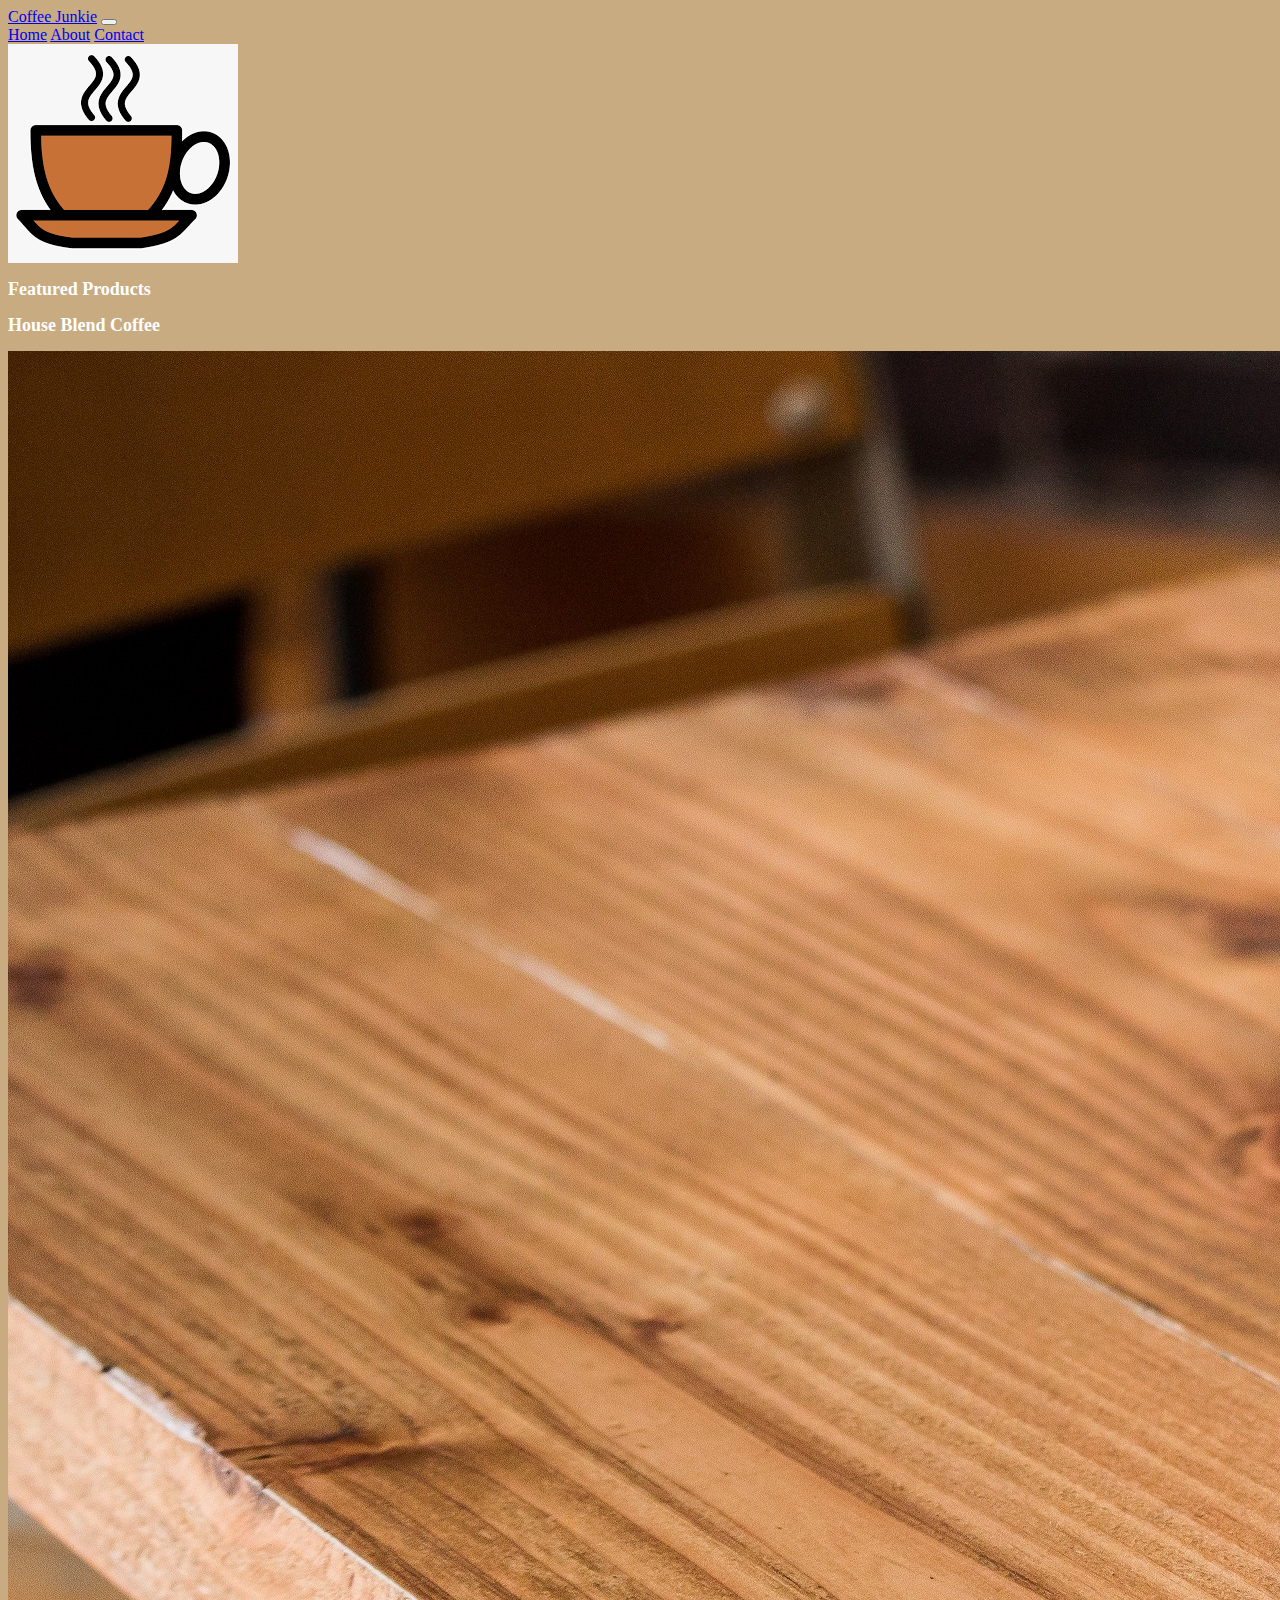
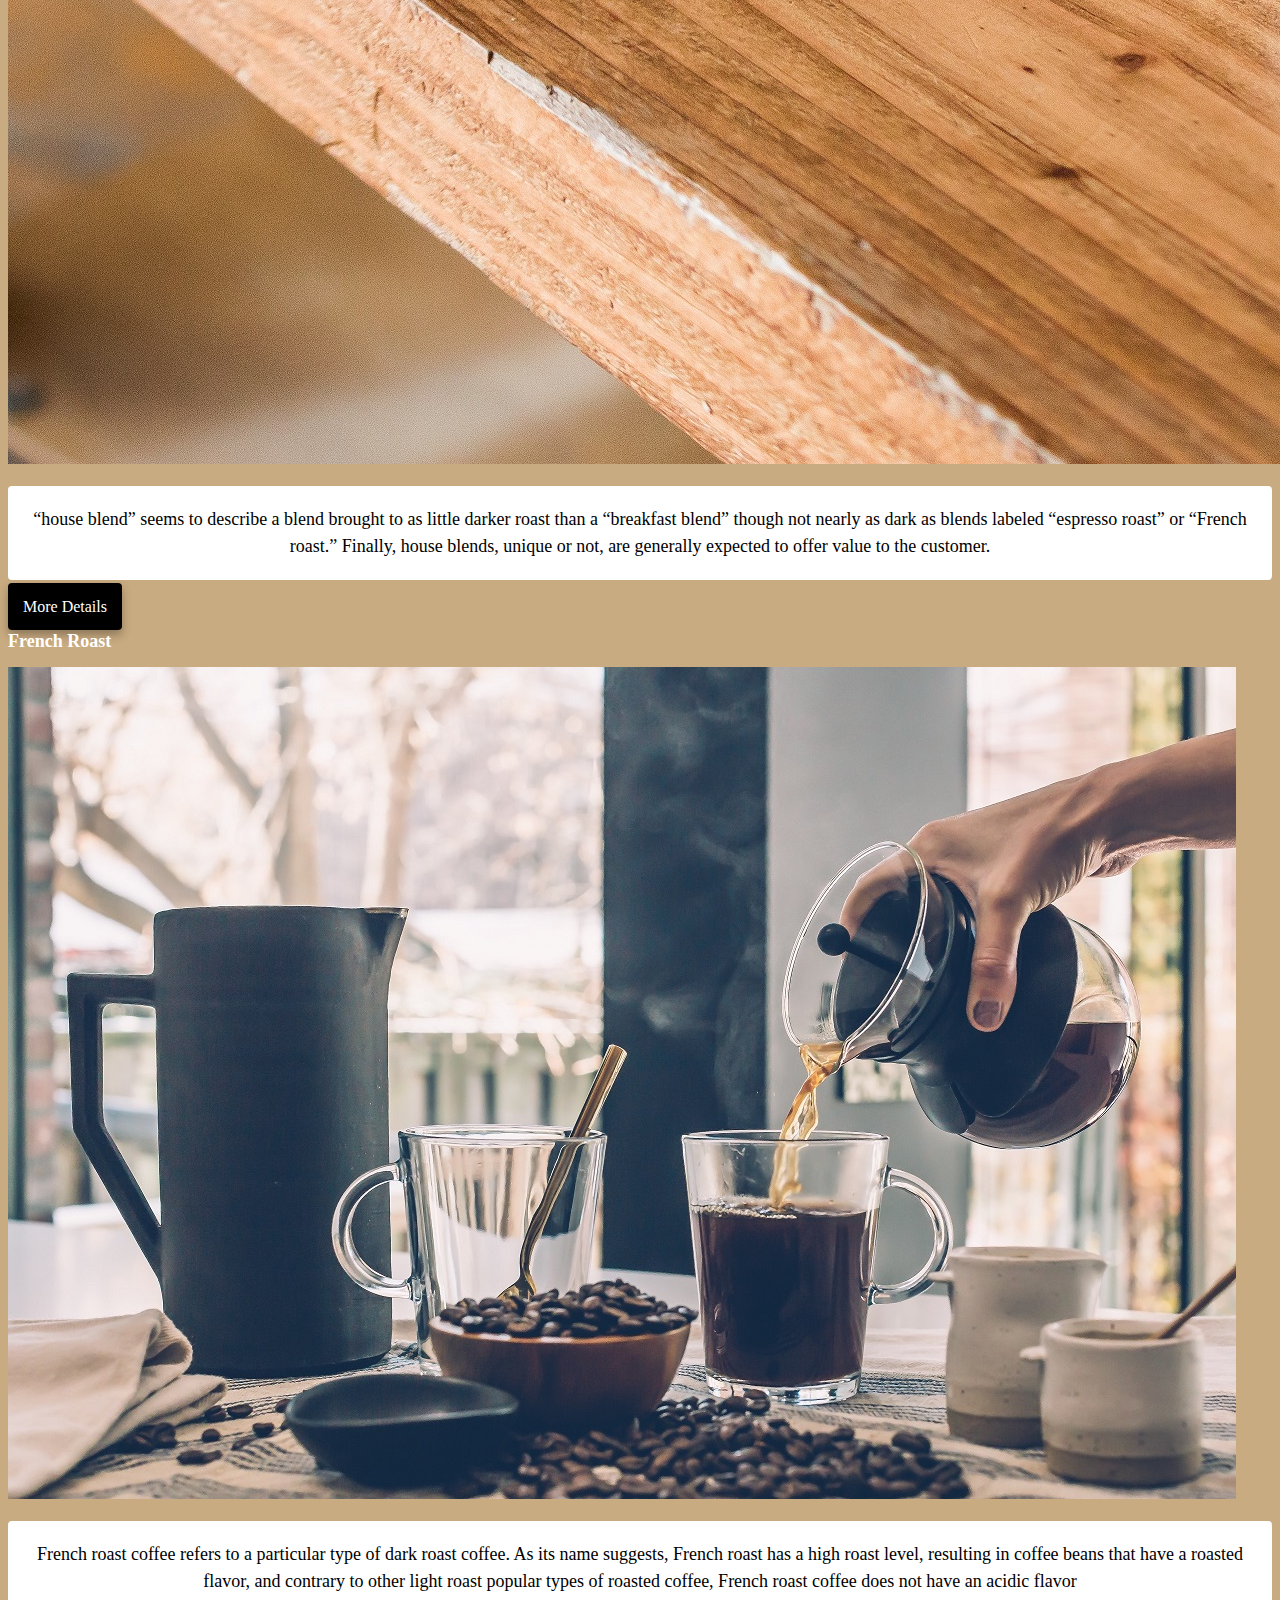
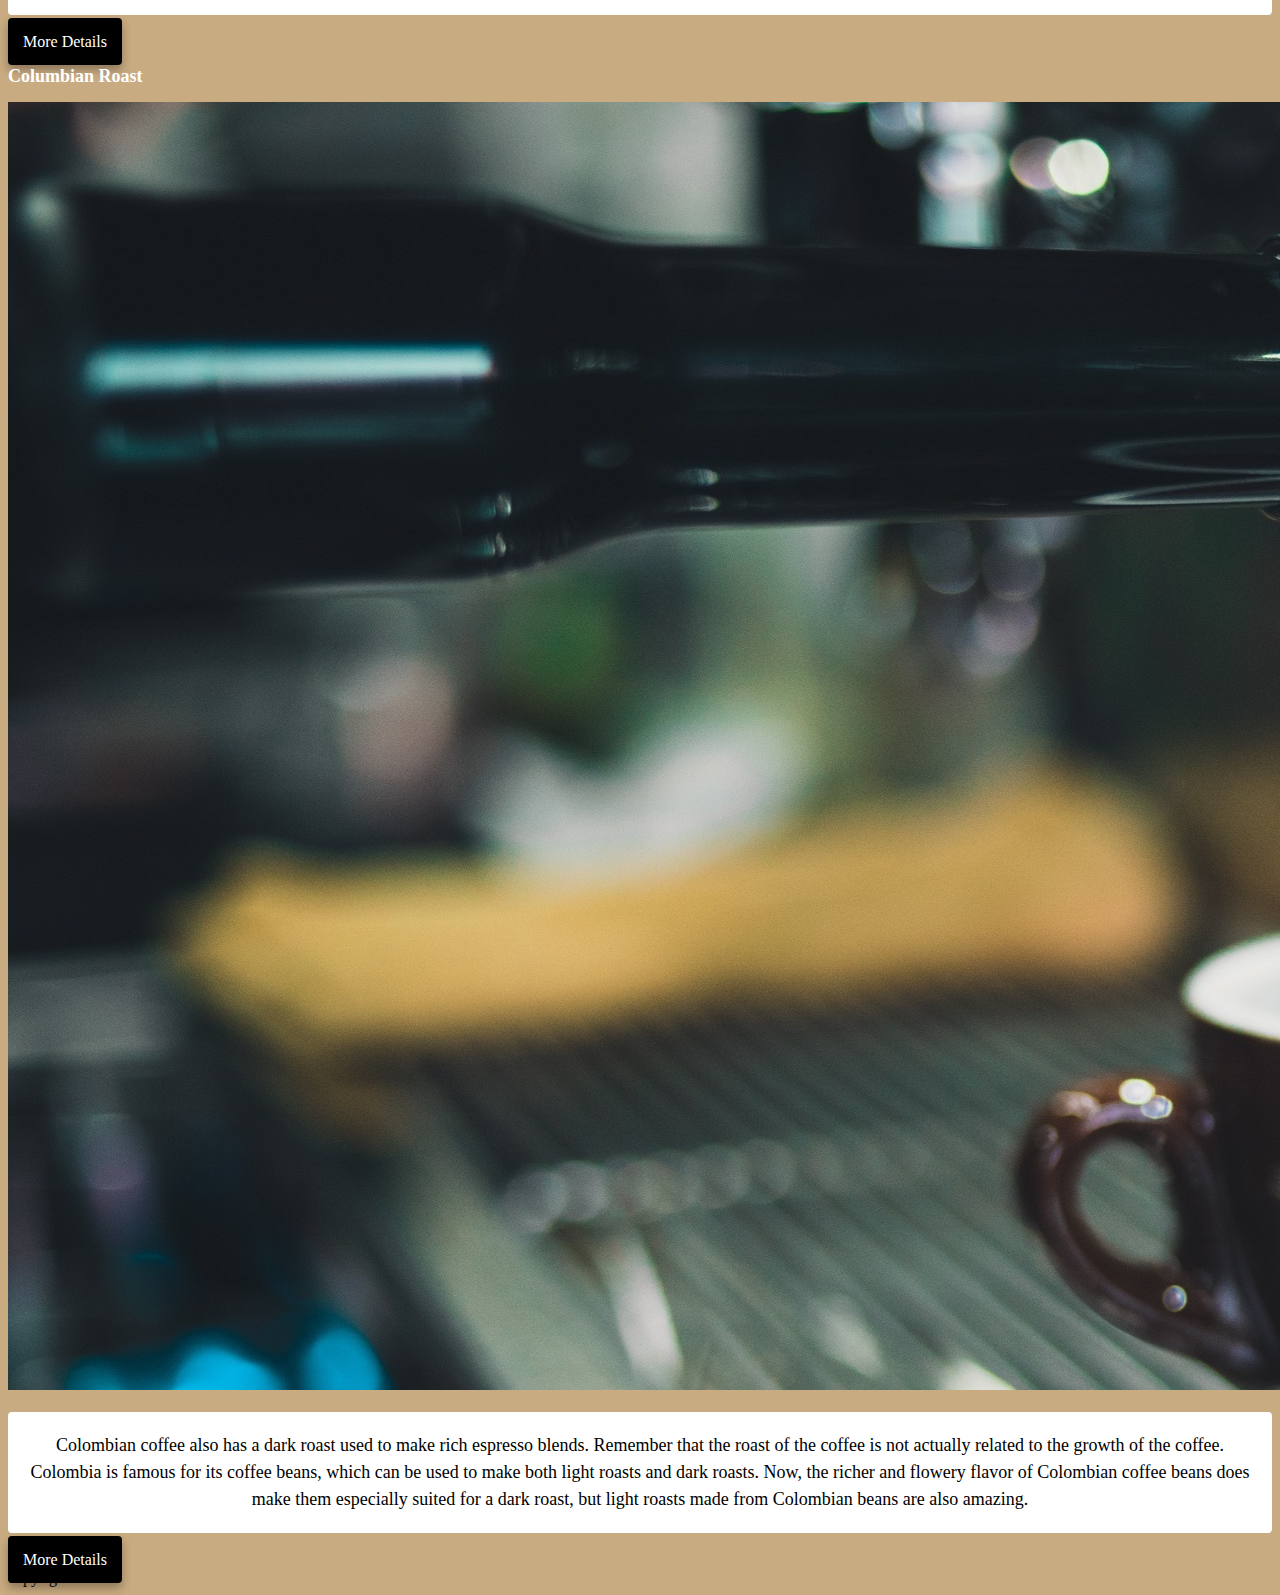
<file: index.html>
<!DOCTYPE html>
<html lang="en">
  <head>
    <meta charset="UTF-8" />
    <meta http-equiv="X-UA-Compatible" content="IE=edge" />
    <meta name="description" content="coffe junkie helps recommend three great coffee">
    <meta name="viewport" content="width=device-width, initial-scale=1.0" />
    <link rel="stylesheet" href="/src/style.css" />
    <link
      href="https://cdn.jsdelivr.net/npm/bootstrap@5.1.3/dist/css/bootstrap.min.css"
      rel="stylesheet"
      integrity="sha384-1BmE4kWBq78iYhFldvKuhfTAU6auU8tT94WrHftjDbrCEXSU1oBoqyl2QvZ6jIW3"
      crossorigin="anonymous"
    />
    <script
      src="https://cdn.jsdelivr.net/npm/bootstrap@5.1.3/dist/js/bootstrap.bundle.min.js"
      integrity="sha384-ka7Sk0Gln4gmtz2MlQnikT1wXgYsOg+OMhuP+IlRH9sENBO0LRn5q+8nbTov4+1p"
      crossorigin="anonymous"
    ></script>
    <title>☕ The Coffee Junkie</title>
  </head>

  <body class="body">
    <nav class="navbar navbar-expand-lg navbar-light bg-light">
      <div class="container-fluid">
        <a class="navbar-brand" href="#">Coffee Junkie</a>
        <button
          class="navbar-toggler"
          type="button"
          data-bs-toggle="collapse"
          data-bs-target="#navbarNavAltMarkup"
          aria-controls="navbarNavAltMarkup"
          aria-expanded="false"
          aria-label="Toggle navigation"
        >
          <span class="navbar-toggler-icon"></span>
        </button>
        <div class="collapse navbar-collapse" id="navbarNavAltMarkup">
          <div class="navbar-nav">
            <a class="nav-link active" aria-current="page" href="/">Home</a>
            <a class="nav-link" href="/about.html">About</a>
            <a class="nav-link" href="/about.html#contact">Contact</a>
          </div>
        </div>
      </div>
    </nav>
    <div class="text-center p-5">
      <img
        src="/images/coffee.png"
        id="logo"
        alt="coffeelogo"
        class="img-fluid rounded mt-3 "
      />
    </div>

    <h1 class="mt-2 mb-3 text-center">Featured Products</h1>

    <h2 class="text-center mb-3">House Blend Coffee</h2>
    <div class="container">
      <div class="row">
        <div class="col-sm-6">
          <img
            src="/images/blend.jpg"
            alt="house blend"
            class="img-fluid rounded"
          />
        </div>
        <div class="col-sm-6 mt-3">
          <p>
            “house blend” seems to describe a blend brought to as little darker
            roast than a “breakfast blend” though not nearly as dark as blends
            labeled “espresso roast” or “French roast.” Finally, house blends,
            unique or not, are generally expected to offer value to the
            customer.
          </p>
          <div class="mt-5">
            <a href="/about.html" target="blank" class="primary-link"
              >More Details</a
            >
          </div>
        </div>
      </div>
    </div>

    <h2 class="mt-5 mb-3 text-center">French Roast</h2>
    <div class="container">
      <div class="row">
        <div class="col-sm-6">
          <img
            src="/images/french roast.jpg"
            alt="french roast"
            class="img-fluid rounded"
          />
        </div>
        <div class="col-sm-6 mt-3">
          <p>
            French roast coffee refers to a particular type of dark roast
            coffee. As its name suggests, French roast has a high roast level,
            resulting in coffee beans that have a roasted flavor, and contrary
            to other light roast popular types of roasted coffee, French roast
            coffee does not have an acidic flavor
          </p>
          <div class="mt-5">
            <a href="/about.html" target="blank" class="primary-link"
              >More Details</a
            >
          </div>
        </div>
      </div>
    </div>

    <h2 class="text-center mt-5 mb-3">Columbian Roast</h2>
    <div class="container">
      <div class="row">
        <div class="col-sm-6">
          <img
            src="/images/colombia roast.jpg"
            alt="french roast"
            class="img-fluid rounded"
          />
        </div>

        <div class="col-sm-6 mt-3">
          <p>
            Colombian coffee also has a dark roast used to make rich espresso
            blends. Remember that the roast of the coffee is not actually
            related to the growth of the coffee. Colombia is famous for its
            coffee beans, which can be used to make both light roasts and dark
            roasts. Now, the richer and flowery flavor of Colombian coffee beans
            does make them especially suited for a dark roast, but light roasts
            made from Colombian beans are also amazing.
          </p>
          <div class="mt-5 mb-5">
            <a href="/about.html" target="blank" class="primary-link"
              >More Details</a
            >
          </div>
        </div>
      </div>
    </div>

    <footer class="text-center text-white">copyright&copy;2022</footer>
  </body>
</html>
</file>
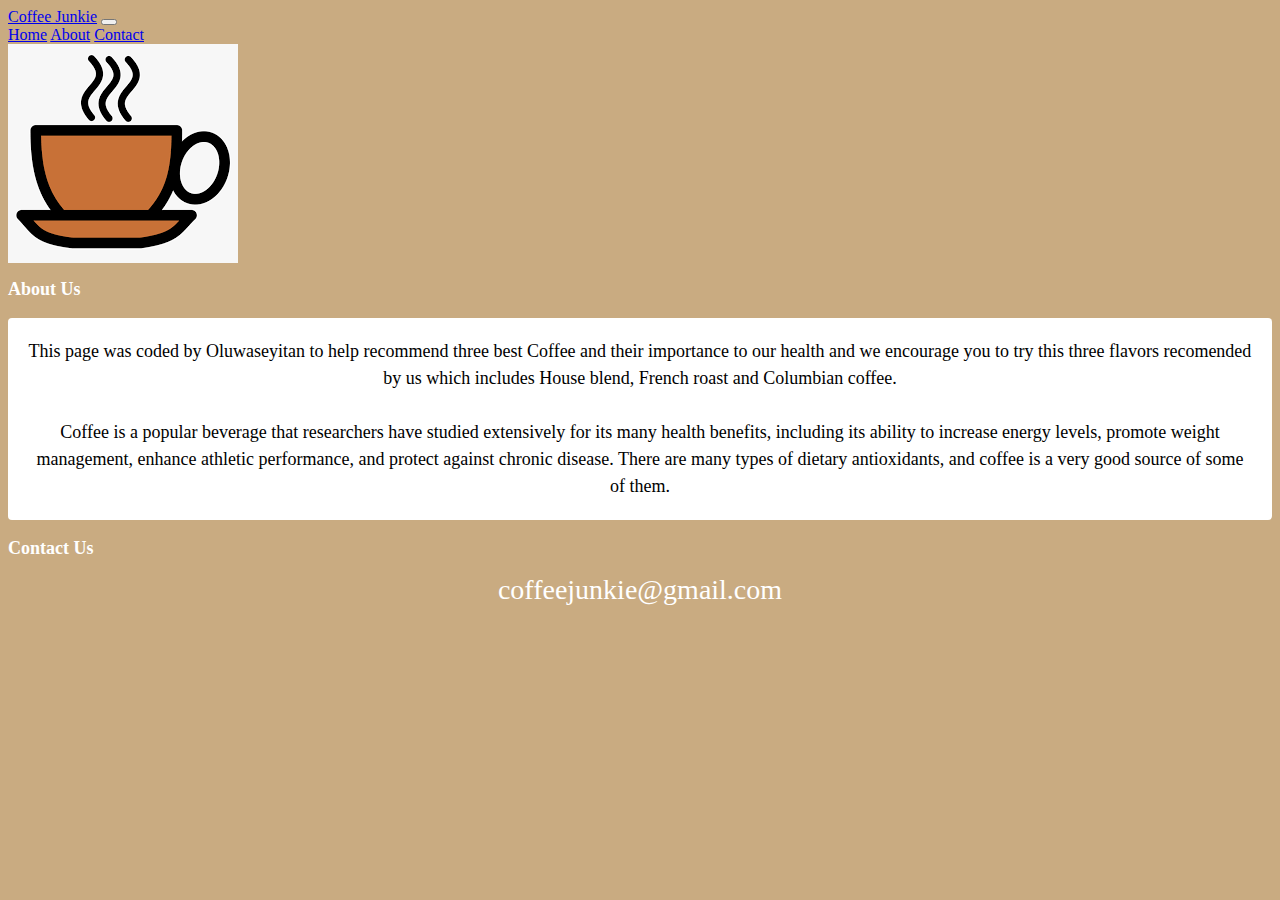
<file: about.html>
<!DOCTYPE html>
<html lang="en">
  <head>
    <meta charset="UTF-8" />
    <meta http-equiv="X-UA-Compatible" content="IE=edge" />
    <meta
      name="description"
      content="the about page that tells more information about the coffe junkie"
    />
    <meta name="viewport" content="width=device-width, initial-scale=1.0" />
    <title>☕ About us - the Coffee Junkie</title>
    <link rel="stylesheet" href="/src/style.css" />
    <link
      href="https://cdn.jsdelivr.net/npm/bootstrap@5.1.3/dist/css/bootstrap.min.css"
      rel="stylesheet"
      integrity="sha384-1BmE4kWBq78iYhFldvKuhfTAU6auU8tT94WrHftjDbrCEXSU1oBoqyl2QvZ6jIW3"
      crossorigin="anonymous"
    />
    <script
      src="https://cdn.jsdelivr.net/npm/bootstrap@5.1.3/dist/js/bootstrap.bundle.min.js"
      integrity="sha384-ka7Sk0Gln4gmtz2MlQnikT1wXgYsOg+OMhuP+IlRH9sENBO0LRn5q+8nbTov4+1p"
      crossorigin="anonymous"
    ></script>
  </head>

  <body class="body">
    <nav class="navbar navbar-expand-lg navbar-light bg-light">
      <div class="container-fluid">
        <a class="navbar-brand" href="#">Coffee Junkie</a>
        <button
          class="navbar-toggler"
          type="button"
          data-bs-toggle="collapse"
          data-bs-target="#navbarNavAltMarkup"
          aria-controls="navbarNavAltMarkup"
          aria-expanded="false"
          aria-label="Toggle navigation"
        >
          <span class="navbar-toggler-icon"></span>
        </button>
        <div class="collapse navbar-collapse" id="navbarNavAltMarkup">
          <div class="navbar-nav">
            <a class="nav-link active" aria-current="page" href="/">Home</a>
            <a class="nav-link" href="/about.html">About</a>
            <a class="nav-link" href="/about.html#contact">Contact</a>
          </div>
        </div>
      </div>
    </nav>
    <div class="text-center p-5">
      <img
        src="/images/coffee.png"
        id="logo"
        alt="coffeelogo"
        class="img-fluid rounded mt-3"
      />
    </div>

    <h1 class="text-center mt-3">About Us</h1>
    <div>
      <p class="d-flex">
        This page was coded by Oluwaseyitan to help recommend three best Coffee
        and their importance to our health and we encourage you to try this
        three flavors recomended by us which includes House blend, French roast
        and Columbian coffee.
        <br />
        <br />
        Coffee is a popular beverage that researchers have studied extensively
        for its many health benefits, including its ability to increase energy
        levels, promote weight management, enhance athletic performance, and
        protect against chronic disease. There are many types of dietary
        antioxidants, and coffee is a very good source of some of them.
      </p>
    </div>
    <div id="contact">
      <h2 class="text-center mt-3">Contact Us</h2>
      <a href="mailto:coffeejunkie@gmail.com" class="email-link"
        >coffeejunkie@gmail.com</a
      >
    </div>
  </body>
</html>
</file>
<file: src/style.css>
:root {
  --primary-color: rgb(0, 0, 0);
  --background-color: rgb(201, 171, 129);
   --box-shadow: 0 5px 10px rgba(0, 0, 0, 0.3);
}

.primary-link {
  border-radius: 4px;
  background-color: var(--primary-color);
  padding: 15px 15px;
  text-decoration: none;
  color: white;
  box-shadow: var(--box-shadow);
}
.primary-link:hover{
    text-decoration: underline;
    color: white;
    cursor: pointer;
}
h1, h2{
    color: white;
    font-size: 18px;
}
p{
    background-color: white;
    color:black;
    padding: 20px;
  border-radius: 4px;
  font-size: 18px;
  line-height: 1.5;
  text-align: center;
}
.email-link{
     display: flex;
  justify-content: center;
  font-size: 28px;
  text-decoration: none;
  color: white;
}
.email-link:hover{
    cursor: pointer;
    text-decoration: underline;
    color: white;
}
.body{
    background-color: var(--background-color)
}
</file>
